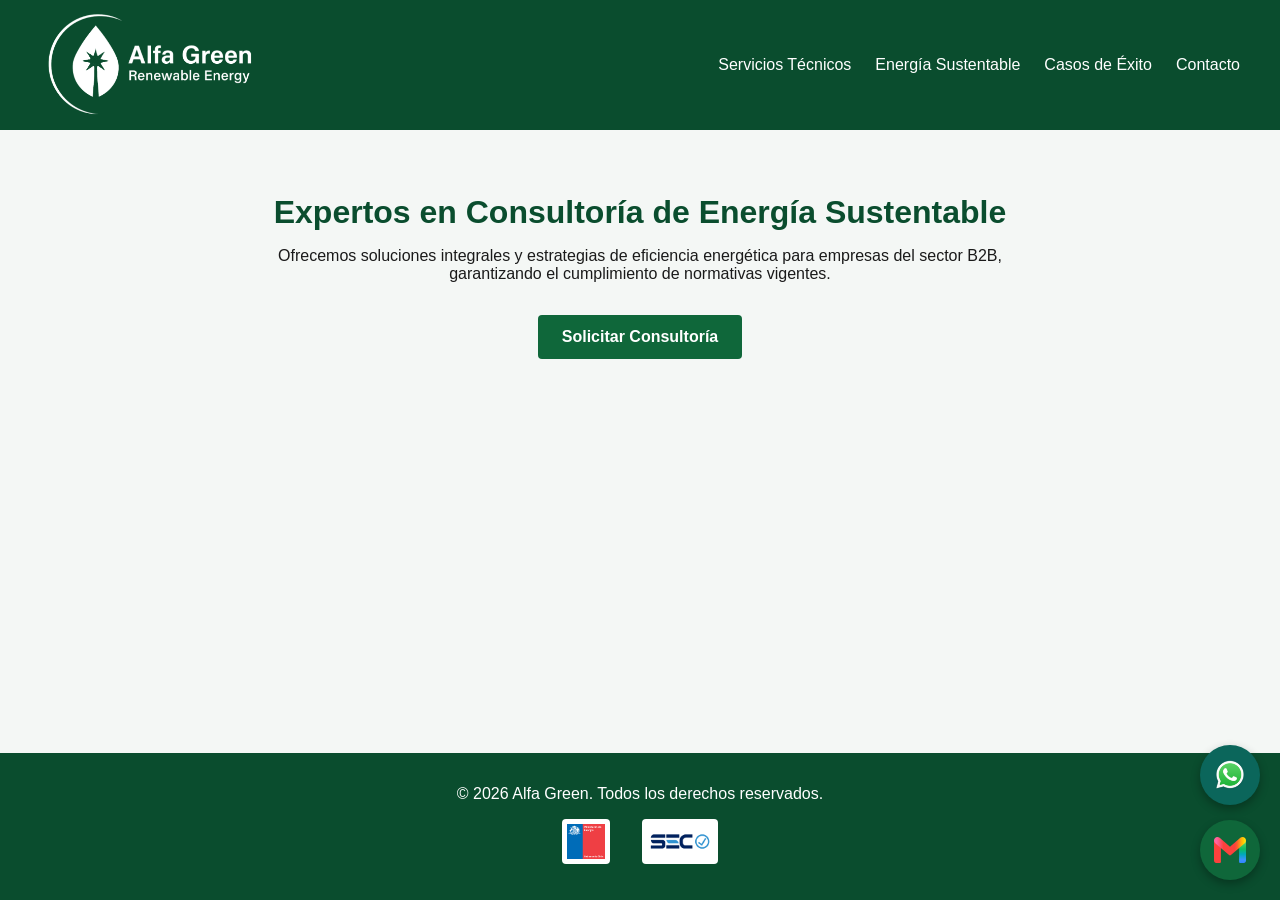
<file: index.html>
<!doctype html>
<html lang="es">
	<head>
		<meta charset="UTF-8" />
		<meta name="viewport" content="width=device-width, initial-scale=1.0" />
		<title>Inicio | Alfa Green</title>
		<link rel="stylesheet" href="css/style.css" />
		<script async src="https://www.googletagmanager.com/gtag/js?id=G-ALFAGREEN26"></script>
		<script>
			window.dataLayer = window.dataLayer || [];
			function gtag() {
				dataLayer.push(arguments);
			}
			gtag("js", new Date());
			gtag("config", "G-ALFAGREEN26"); // Registra pageview
		</script>
	</head>
	<body>
		<header>
			<nav>
				<a href="index.html" class="logo" aria-label="Volver al inicio">
					<img src="img/logo.png" alt="Logo Alfa Green" class="logo-img" />
				</a>
				<ul class="nav-links">
					<li><a href="servicios-tecnicos.html">Servicios Técnicos</a></li>
					<li><a href="energia-sustentable.html">Energía Sustentable</a></li>
					<li><a href="casos-exito.html">Casos de Éxito</a></li>
					<li><a href="contacto.html">Contacto</a></li>
				</ul>
			</nav>
		</header>

		<main style="text-align: center; padding-top: 4rem">
			<h1>Expertos en Consultoría de Energía Sustentable</h1>
			<p style="margin-bottom: 2rem; max-width: 800px; margin-left: auto; margin-right: auto">Ofrecemos soluciones integrales y estrategias de eficiencia energética para empresas del sector B2B, garantizando el cumplimiento de normativas vigentes.</p>
			<a href="contacto.html" class="btn">Solicitar Consultoría</a>
		</main>

		<div class="floating-container">
			<a href="https://wa.me/?text=Hola%20Alfa%20Green,%20solicito%20informaci%C3%B3n%20sobre%20consultor%C3%ADa" target="_blank" class="float-btn float-wa" aria-label="Contactar por WhatsApp">
				<img src="img/whatsapp.png" alt="Icono de WhatsApp" class="float-icon" />
			</a>
			<a href="mailto:contacto@alfagreen.cl" class="float-btn float-mail" aria-label="Enviar correo electrónico">
				<img src="img/email.svg" alt="Icono de Correo Electrónico" class="float-icon" />
			</a>
		</div>

		<footer>
			<p>&copy; 2026 Alfa Green. Todos los derechos reservados.</p>
			<div class="footer-logos">
				<a href="https://energia.gob.cl/" target="_blank">
					<img src="img/logo-minenergia.png" alt="Logotipo Ministerio de Energía" />
				</a>
				<a href="https://www.sec.cl/" target="_blank">
					<img src="img/logo-sec.png" alt="Logotipo SEC" />
				</a>
			</div>
		</footer>
	</body>
</html>
</file>
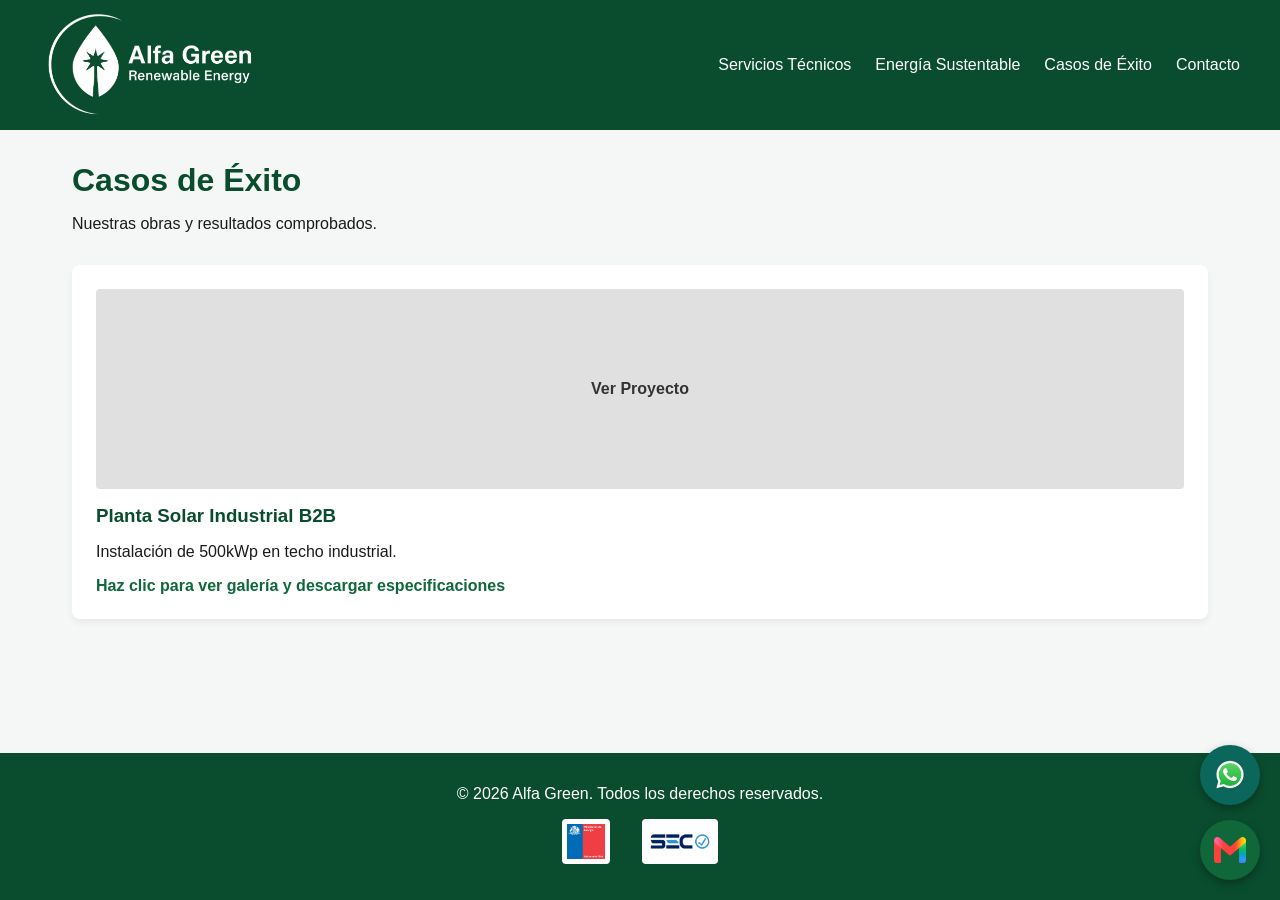
<file: casos-exito.html>
<!doctype html>
<html lang="es">
	<head>
		<meta charset="UTF-8" />
		<meta name="viewport" content="width=device-width, initial-scale=1.0" />
		<title>Casos de Éxito | Alfa Green</title>
		<link rel="stylesheet" href="css/style.css" />
		<script async src="https://www.googletagmanager.com/gtag/js?id=G-ALFAGREEN26"></script>
		<script>
			window.dataLayer = window.dataLayer || [];
			function gtag() {
				dataLayer.push(arguments);
			}
			gtag("js", new Date());
			gtag("config", "G-ALFAGREEN26"); // Registra pageview
		</script>
	</head>
	<body>
		<header>
			<nav>
				<a href="index.html" class="logo" aria-label="Volver al inicio">
					<img src="img/logo.png" alt="Logo Alfa Green" class="logo-img" />
				</a>
				<ul class="nav-links">
					<li><a href="servicios-tecnicos.html">Servicios Técnicos</a></li>
					<li><a href="energia-sustentable.html">Energía Sustentable</a></li>
					<li><a href="casos-exito.html">Casos de Éxito</a></li>
					<li><a href="contacto.html">Contacto</a></li>
				</ul>
			</nav>
		</header>

		<main>
			<h1>Casos de Éxito</h1>
			<p>Nuestras obras y resultados comprobados.</p>

			<div class="grid-container">
				<div class="card" onclick="openCasoModal('Planta Solar Industrial B2B')" style="cursor: pointer; transition: transform 0.2s" onmouseover="this.style.transform = 'scale(1.02)'" onmouseout="this.style.transform = 'scale(1)'">
					<div style="background-color: #e0e0e0; height: 200px; border-radius: 4px; display: flex; align-items: center; justify-content: center; margin-bottom: 1rem; color: #333; font-weight: bold">Ver Proyecto</div>
					<h3>Planta Solar Industrial B2B</h3>
					<p>Instalación de 500kWp en techo industrial.</p>
					<p style="margin-top: 1rem; color: var(--secondary-green); font-weight: bold">Haz clic para ver galería y descargar especificaciones</p>
				</div>
			</div>
		</main>

		<div id="casoModal" class="caso-modal">
			<div class="caso-modal-content">
				<button class="close-caso-modal" aria-label="Cerrar modal" onclick="closeCasoModal()">X</button>
				<h2 id="modalTitle" style="padding-right: 30px">Título del Proyecto</h2>

				<div class="gallery-wrapper">
					<button class="gallery-btn prev" aria-label="Anterior" onclick="scrollGallery(-1)">&lt;</button>
					<div class="gallery-container" id="casoGallery">
						<div class="gallery-item">[Imagen 1 - Optimizada JPG Max 500kb]</div>
						<div class="gallery-item">[Imagen 2 - Optimizada WebP Max 500kb]</div>
						<div class="gallery-item">[Imagen 3 - Optimizada WebP Max 500kb]</div>
					</div>
					<button class="gallery-btn next" aria-label="Siguiente" onclick="scrollGallery(1)">&gt;</button>
				</div>

				<p style="margin-bottom: 10px"><strong>Descripción Técnica:</strong> Instalación de 500kWp en techo industrial, con optimización estructural y cableado de alta eficiencia.</p>
				<p style="margin-bottom: 20px"><strong>Métricas de Resultados:</strong> Ahorro del 40% en facturación anual energética.</p>

				<a href="docs/especificaciones.pdf" download class="btn">Descargar Especificaciones PDF (Max 5MB)</a>
			</div>
		</div>

		<div class="floating-container">
			<a href="https://wa.me/?text=Hola%20Alfa%20Green,%20solicito%20informaci%C3%B3n%20sobre%20consultor%C3%ADa" target="_blank" class="float-btn float-wa" aria-label="Contactar por WhatsApp">
				<img src="img/whatsapp.png" alt="Icono de WhatsApp" class="float-icon" />
			</a>
			<a href="mailto:contacto@alfagreen.cl" class="float-btn float-mail" aria-label="Enviar correo electrónico">
				<img src="img/email.svg" alt="Icono de Correo Electrónico" class="float-icon" />
			</a>
		</div>

		<footer>
			<p>&copy; 2026 Alfa Green. Todos los derechos reservados.</p>
			<div class="footer-logos">
				<a href="https://energia.gob.cl/" target="_blank">
					<img src="img/logo-minenergia.png" alt="Logotipo Ministerio de Energía" />
				</a>
				<a href="https://www.sec.cl/" target="_blank">
					<img src="img/logo-sec.png" alt="Logotipo SEC" />
				</a>
			</div>
		</footer>

		<script>
			function openCasoModal(title) {
				document.getElementById("modalTitle").innerText = title;
				document.getElementById("casoModal").style.display = "flex";
			}
			function closeCasoModal() {
				document.getElementById("casoModal").style.display = "none";
			}
			// Navegación de flechas HU-04
			function scrollGallery(direction) {
				const gallery = document.getElementById("casoGallery");
				const scrollAmount = 310 * direction;
				gallery.scrollBy({left: scrollAmount, behavior: "smooth"});
			}
		</script>
	</body>
</html>
</file>
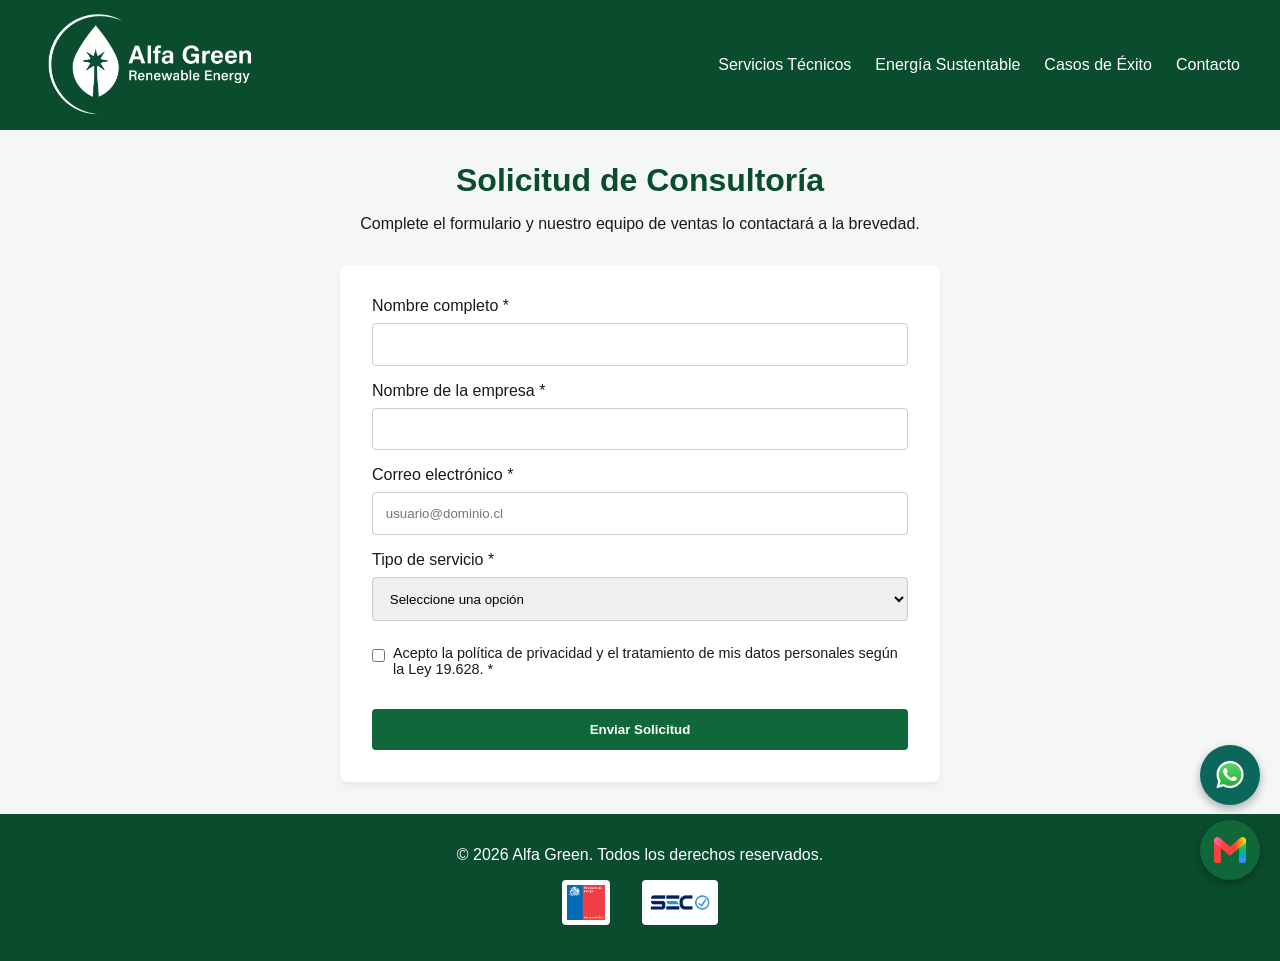
<file: contacto.html>
<!doctype html>
<html lang="es">
	<head>
		<meta charset="UTF-8" />
		<meta name="viewport" content="width=device-width, initial-scale=1.0" />
		<title>Contacto | Alfa Green</title>
		<link rel="stylesheet" href="css/style.css" />
		<script async src="https://www.googletagmanager.com/gtag/js?id=G-ALFAGREEN26"></script>
		<script>
			window.dataLayer = window.dataLayer || [];
			function gtag() {
				dataLayer.push(arguments);
			}
			gtag("js", new Date());
			gtag("config", "G-ALFAGREEN26"); // Registra pageview
		</script>
	</head>
	<body>
		<header>
			<nav>
				<a href="index.html" class="logo" aria-label="Volver al inicio">
					<img src="img/logo.png" alt="Logo Alfa Green" class="logo-img" />
				</a>
				<ul class="nav-links">
					<li><a href="servicios-tecnicos.html">Servicios Técnicos</a></li>
					<li><a href="energia-sustentable.html">Energía Sustentable</a></li>
					<li><a href="casos-exito.html">Casos de Éxito</a></li>
					<li><a href="contacto.html">Contacto</a></li>
				</ul>
			</nav>
		</header>

		<main>
			<h1 style="text-align: center">Solicitud de Consultoría</h1>
			<p style="text-align: center; margin-bottom: 2rem">Complete el formulario y nuestro equipo de ventas lo contactará a la brevedad.</p>

			<form id="contactForm" novalidate>
				<div class="form-group">
					<label for="nombre">Nombre completo *</label>
					<input type="text" id="nombre" name="nombre" required maxlength="100" pattern="[A-Za-zÀ-ÿ\s]+" title="Solo se permiten letras y espacios en el nombre" />
				</div>

				<div class="form-group">
					<label for="empresa">Nombre de la empresa *</label>
					<input type="text" id="empresa" name="empresa" required maxlength="150" />
				</div>

				<div class="form-group">
					<label for="correo">Correo electrónico *</label>
					<input type="email" id="correo" name="correo" placeholder="usuario@dominio.cl" required maxlength="100" />
				</div>

				<div class="form-group">
					<label for="servicio">Tipo de servicio *</label>
					<select id="servicio" name="servicio" required>
						<option value="" disabled selected>Seleccione una opción</option>
						<option value="Estrategias">Estrategias</option>
						<option value="Investigación">Investigación</option>
						<option value="Integración">Integración</option>
						<option value="Consulta General">Consulta General</option>
					</select>
				</div>

				<div class="form-group">
					<div style="display: flex; flex-direction: row; align-items: flex-start; gap: 0.5rem; margin-top: 0.5rem;">
						<input type="checkbox" id="privacidad" name="privacidad" required style="width: auto; margin-top: 0.25rem;" />
						<label for="privacidad" style="font-size: 0.9rem; font-weight: normal;">Acepto la política de privacidad y el tratamiento de mis datos personales según la Ley 19.628. *</label>
					</div>
				</div>

				<button type="submit" class="btn" style="margin-top: 1rem">Enviar Solicitud</button>
			</form>
		</main>

		<div id="successModal" class="modal">
			<div class="modal-content">
				<h2>Envío Exitoso</h2>
				<button id="closeModal" class="btn">Cerrar</button>
			</div>
		</div>

		<div class="floating-container">
			<a href="https://wa.me/?text=Hola%20Alfa%20Green,%20solicito%20informaci%C3%B3n%20sobre%20consultor%C3%ADa" target="_blank" class="float-btn float-wa" aria-label="Contactar por WhatsApp">
				<img src="img/whatsapp.png" alt="Icono de WhatsApp" class="float-icon" />
			</a>
			<a href="mailto:contacto@alfagreen.cl" class="float-btn float-mail" aria-label="Enviar correo electrónico">
				<img src="img/email.svg" alt="Icono de Correo Electrónico" class="float-icon" />
			</a>
		</div>

		<footer>
			<p>&copy; 2026 Alfa Green. Todos los derechos reservados.</p>
			<div class="footer-logos">
				<a href="https://energia.gob.cl/" target="_blank">
					<img src="img/logo-minenergia.png" alt="Logotipo Ministerio de Energía" />
				</a>
				<a href="https://www.sec.cl/" target="_blank">
					<img src="img/logo-sec.png" alt="Logotipo SEC" />
				</a>
			</div>
		</footer>

		<script>
			const form = document.getElementById("contactForm");
			const modal = document.getElementById("successModal");
			const closeModal = document.getElementById("closeModal");

			form.addEventListener("submit", function (e) {
				e.preventDefault();
				let isValid = true;
				const inputs = form.querySelectorAll("input[required], select[required]");

				// Limpiar errores previos
				form.querySelectorAll(".error-msg").forEach((el) => el.remove());
				inputs.forEach((input) => input.classList.remove("error-border"));

				inputs.forEach((input) => {
					let hasError = false;
					let errorText = "";

					// Validaciones por requerimiento RF-01, RF-02, RNF-11 y R6
					if (input.type === "checkbox" && !input.checked) {
						hasError = true;
						errorText = "Debe aceptar la política de privacidad";
					} else if (input.type !== "checkbox" && !input.value.trim()) {
						hasError = true;
						errorText = "Este campo es obligatorio";
					} else if (input.type === "email") {
						// RF-02 Regex: Valida @ y un formato de dominio válido
						const emailRegex = /^[^\s@]+@[^\s@]+\.[^\s@]+$/;
						if (!emailRegex.test(input.value)) {
							hasError = true;
							errorText = 'Debe incluir un "@" y un dominio válido (ej. usuario@dominio.cl)';
						}
					} else if (input.validity && input.validity.patternMismatch) {
						hasError = true;
						errorText = input.title || "Formato de datos no permitido";
					}

					if (hasError) {
						isValid = false;
						if(input.type !== "checkbox"){
							input.classList.add("error-border");
						}
						const errorSpan = document.createElement("span");
						errorSpan.className = "error-msg";
						errorSpan.innerText = errorText;
						
						const formGroup = input.closest('.form-group');
						if (formGroup) {
							formGroup.appendChild(errorSpan);
						} else {
							input.parentNode.appendChild(errorSpan);
						}
					}
				});

				if (isValid) {
					modal.style.display = "flex";
					// Dispara el tag exigido form_submit para RNF-13
					if (typeof gtag === "function") {
						gtag("event", "form_submit");
					}
				}
			});

			closeModal.addEventListener("click", () => {
				modal.style.display = "none";
				form.reset();
			});
		</script>
	</body>
</html>
</file>
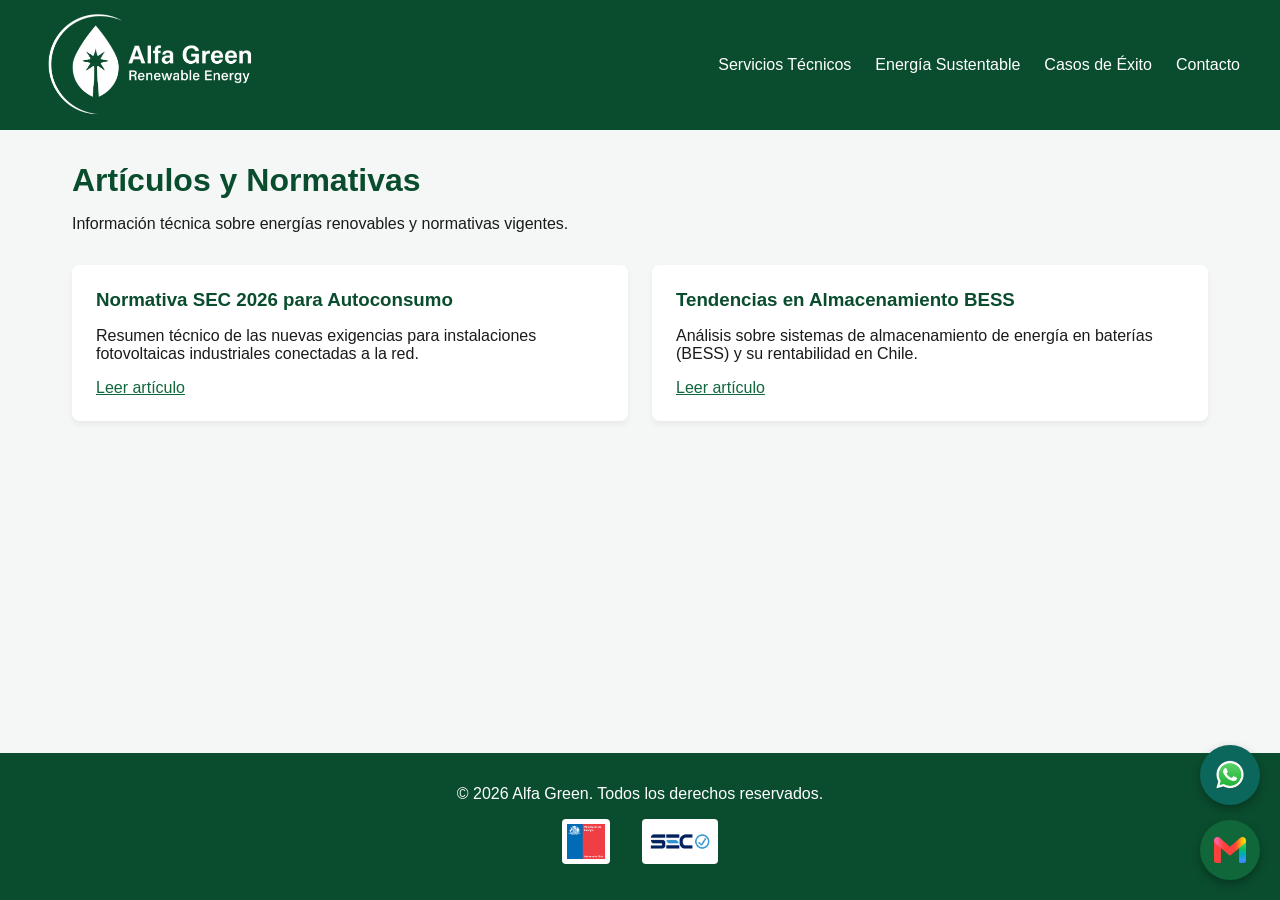
<file: energia-sustentable.html>
<!doctype html>
<html lang="es">
	<head>
		<meta charset="UTF-8" />
		<meta name="viewport" content="width=device-width, initial-scale=1.0" />
		<title>Energía Sustentable | Alfa Green</title>
		<link rel="stylesheet" href="css/style.css" />
		<script async src="https://www.googletagmanager.com/gtag/js?id=G-ALFAGREEN26"></script>
		<script>
			window.dataLayer = window.dataLayer || [];
			function gtag() {
				dataLayer.push(arguments);
			}
			gtag("js", new Date());
			gtag("config", "G-ALFAGREEN26"); // Registra pageview
		</script>
	</head>
	<body>
		<header>
			<nav>
				<a href="index.html" class="logo" aria-label="Volver al inicio">
					<img src="img/logo.png" alt="Logo Alfa Green" class="logo-img" />
				</a>
				<ul class="nav-links">
					<li><a href="servicios-tecnicos.html">Servicios Técnicos</a></li>
					<li><a href="energia-sustentable.html">Energía Sustentable</a></li>
					<li><a href="casos-exito.html">Casos de Éxito</a></li>
					<li><a href="contacto.html">Contacto</a></li>
				</ul>
			</nav>
		</header>

		<main>
			<h1>Artículos y Normativas</h1>
			<p>Información técnica sobre energías renovables y normativas vigentes.</p>

			<div class="grid-container">
				<div class="card">
					<h3>Normativa SEC 2026 para Autoconsumo</h3>
					<p>Resumen técnico de las nuevas exigencias para instalaciones fotovoltaicas industriales conectadas a la red.</p>
					<a href="#" style="color: var(--secondary-green); margin-top: 1rem; display: inline-block">Leer artículo</a>
				</div>
				<div class="card">
					<h3>Tendencias en Almacenamiento BESS</h3>
					<p>Análisis sobre sistemas de almacenamiento de energía en baterías (BESS) y su rentabilidad en Chile.</p>
					<a href="#" style="color: var(--secondary-green); margin-top: 1rem; display: inline-block">Leer artículo</a>
				</div>
			</div>
		</main>

		<div class="floating-container">
			<a href="https://wa.me/?text=Hola%20Alfa%20Green,%20solicito%20informaci%C3%B3n%20sobre%20consultor%C3%ADa" target="_blank" class="float-btn float-wa" aria-label="Contactar por WhatsApp">
				<img src="img/whatsapp.png" alt="Icono de WhatsApp" class="float-icon" />
			</a>
			<a href="mailto:contacto@alfagreen.cl" class="float-btn float-mail" aria-label="Enviar correo electrónico">
				<img src="img/email.svg" alt="Icono de Correo Electrónico" class="float-icon" />
			</a>
		</div>

		<footer>
			<p>&copy; 2026 Alfa Green. Todos los derechos reservados.</p>
			<div class="footer-logos">
				<a href="https://energia.gob.cl/" target="_blank">
					<img src="img/logo-minenergia.png" alt="Logotipo Ministerio de Energía" />
				</a>
				<a href="https://www.sec.cl/" target="_blank">
					<img src="img/logo-sec.png" alt="Logotipo SEC" />
				</a>
			</div>
		</footer>
	</body>
</html>
</file>
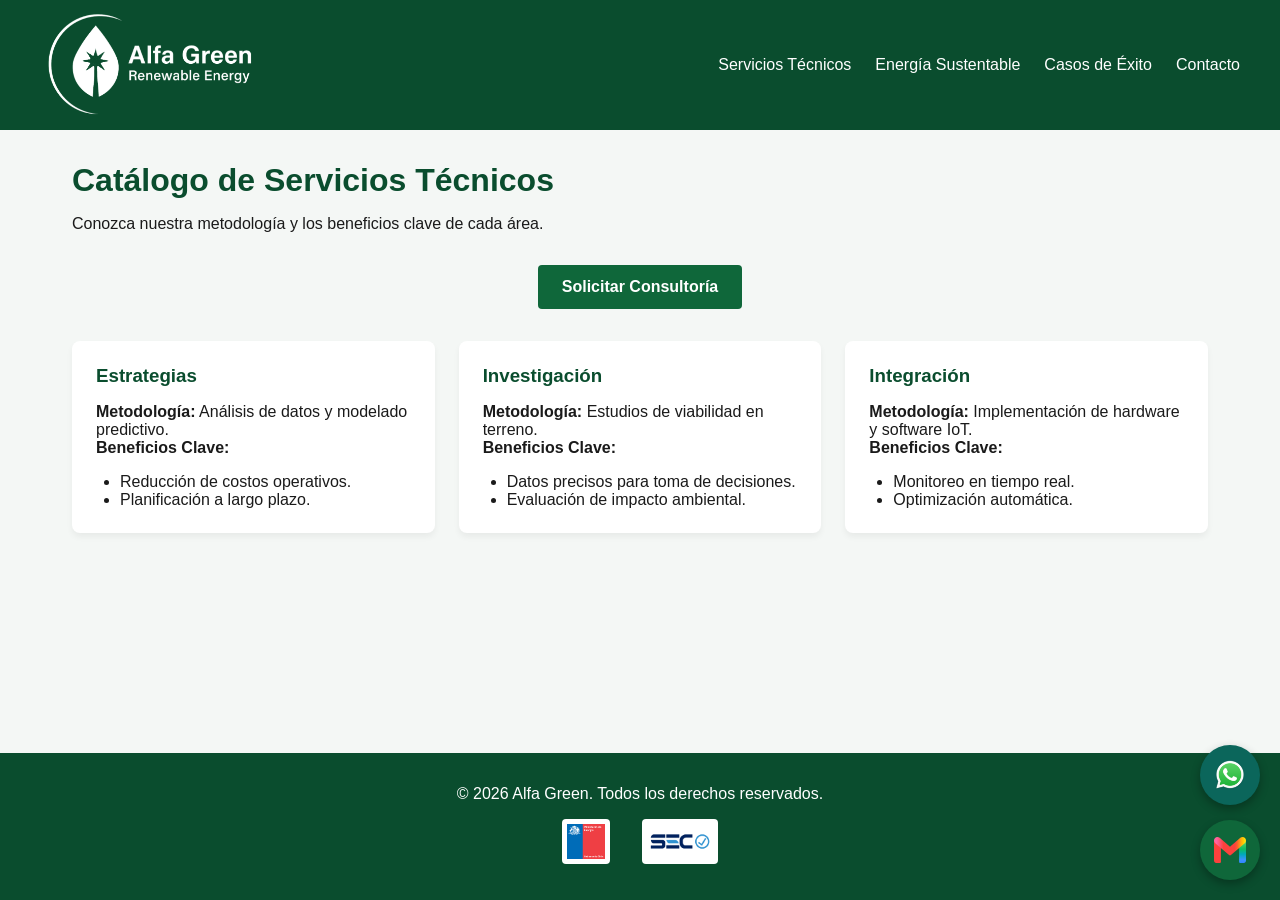
<file: servicios-tecnicos.html>
<!doctype html>
<html lang="es">
	<head>
		<meta charset="UTF-8" />
		<meta name="viewport" content="width=device-width, initial-scale=1.0" />
		<title>Servicios Técnicos | Alfa Green</title>
		<link rel="stylesheet" href="css/style.css" />
		<script async src="https://www.googletagmanager.com/gtag/js?id=G-ALFAGREEN26"></script>
		<script>
			window.dataLayer = window.dataLayer || [];
			function gtag() {
				dataLayer.push(arguments);
			}
			gtag("js", new Date());
			gtag("config", "G-ALFAGREEN26"); // Registra pageview
		</script>
	</head>
	<body>
		<header>
			<nav>
				<a href="index.html" class="logo" aria-label="Volver al inicio">
					<img src="img/logo.png" alt="Logo Alfa Green" class="logo-img" />
				</a>
				<ul class="nav-links">
					<li><a href="servicios-tecnicos.html">Servicios Técnicos</a></li>
					<li><a href="energia-sustentable.html">Energía Sustentable</a></li>
					<li><a href="casos-exito.html">Casos de Éxito</a></li>
					<li><a href="contacto.html">Contacto</a></li>
				</ul>
			</nav>
		</header>

		<main>
			<h1>Catálogo de Servicios Técnicos</h1>
			<p>Conozca nuestra metodología y los beneficios clave de cada área.</p>

			<div style="text-align: center; margin: 2rem 0">
				<a href="contacto.html" class="btn">Solicitar Consultoría</a>
			</div>

			<div class="grid-container">
				<div class="card">
					<h3>Estrategias</h3>
					<p><strong>Metodología:</strong> Análisis de datos y modelado predictivo.</p>
					<p><strong>Beneficios Clave:</strong></p>
					<ul>
						<li>Reducción de costos operativos.</li>
						<li>Planificación a largo plazo.</li>
					</ul>
				</div>
				<div class="card">
					<h3>Investigación</h3>
					<p><strong>Metodología:</strong> Estudios de viabilidad en terreno.</p>
					<p><strong>Beneficios Clave:</strong></p>
					<ul>
						<li>Datos precisos para toma de decisiones.</li>
						<li>Evaluación de impacto ambiental.</li>
					</ul>
				</div>
				<div class="card">
					<h3>Integración</h3>
					<p><strong>Metodología:</strong> Implementación de hardware y software IoT.</p>
					<p><strong>Beneficios Clave:</strong></p>
					<ul>
						<li>Monitoreo en tiempo real.</li>
						<li>Optimización automática.</li>
					</ul>
				</div>
			</div>
		</main>

		<div class="floating-container">
			<a href="https://wa.me/?text=Hola%20Alfa%20Green,%20solicito%20informaci%C3%B3n%20sobre%20consultor%C3%ADa" target="_blank" class="float-btn float-wa" aria-label="Contactar por WhatsApp">
				<img src="img/whatsapp.png" alt="Icono de WhatsApp" class="float-icon" />
			</a>
			<a href="mailto:contacto@alfagreen.cl" class="float-btn float-mail" aria-label="Enviar correo electrónico">
				<img src="img/email.svg" alt="Icono de Correo Electrónico" class="float-icon" />
			</a>
		</div>

		<footer>
			<p>&copy; 2026 Alfa Green. Todos los derechos reservados.</p>
			<div class="footer-logos">
				<a href="https://energia.gob.cl/" target="_blank">
					<img src="img/logo-minenergia.png" alt="Logotipo Ministerio de Energía" />
				</a>
				<a href="https://www.sec.cl/" target="_blank">
					<img src="img/logo-sec.png" alt="Logotipo SEC" />
				</a>
			</div>
		</footer>
	</body>
</html>
</file>
<file: css/style.css>
/* css/style.css */
:root {
    --primary-green: #0a4d2e; 
    /* RNF-12: Modificado a #0f673a para cumplir el ratio de contraste WCAG AA 4.5:1 sobre fondo blanco */
    --secondary-green: #0f673a;
    --light-bg: #f4f7f5;
    --text-dark: #1a1a1a;
    --white: #ffffff;
}

* { margin: 0; padding: 0; box-sizing: border-box; font-family: 'Segoe UI', Tahoma, Geneva, Verdana, sans-serif; }
body { background-color: var(--light-bg); color: var(--text-dark); display: flex; flex-direction: column; min-height: 100vh; }

/* Navegación - Evita callejones sin salida */
header { 
    background-color: var(--primary-green); 
    padding: 0 2rem; /* Cambiado de 1rem a 0 para quitar el espacio extra superior e inferior */
}
nav { display: flex; justify-content: space-between; align-items: center; max-width: 1200px; margin: 0 auto; }
.logo { 
    display: flex; 
    align-items: center; 
    text-decoration: none; 
}
.logo-img {
    height: 150px; 
    width: auto;
    object-fit: contain;
    margin-top: -10px; 
    margin-bottom: -10px; 
}
.nav-links { list-style: none; display: flex; gap: 1.5rem; }
.nav-links a { color: var(--white); text-decoration: none; font-weight: 500; transition: color 0.3s; }
.nav-links a:hover { color: #a3d9b8; }

/* Contenedor Principal */
main { flex: 1; padding: 2rem; max-width: 1200px; margin: 0 auto; width: 100%; }
h1, h2, h3 { color: var(--primary-green); margin-bottom: 1rem; }

/* Tarjetas y Catálogos */
.grid-container { display: grid; grid-template-columns: repeat(auto-fit, minmax(300px, 1fr)); gap: 1.5rem; margin-top: 2rem; }
.card { background: var(--white); padding: 1.5rem; border-radius: 8px; box-shadow: 0 4px 6px rgba(0,0,0,0.05); }
.card ul { margin-left: 1.5rem; margin-top: 1rem; }

/* Botones */
.btn { display: inline-block; background-color: var(--secondary-green); color: var(--white); padding: 0.8rem 1.5rem; text-decoration: none; border-radius: 4px; font-weight: bold; border: none; cursor: pointer; text-align: center; }
.btn:hover { background-color: var(--primary-green); color: var(--white); }

/* Formulario */
form { background: var(--white); padding: 2rem; border-radius: 8px; box-shadow: 0 4px 6px rgba(0,0,0,0.05); display: flex; flex-direction: column; gap: 1rem; max-width: 600px; margin: 0 auto; }
.form-group { display: flex; flex-direction: column; gap: 0.5rem; }
input, select { padding: 0.8rem; border: 1px solid #ccc; border-radius: 4px; }

/* Clases de Validación para HU-01 */
.error-border { border: 2px solid red !important; }
.error-msg { color: red; font-size: 0.85rem; margin-top: 0.25rem; display: block; font-weight: bold; }

/* Estilos de la Ventana Modal para RF-06 */
.modal { display: none; position: fixed; z-index: 1000; left: 0; top: 0; width: 100%; height: 100%; background-color: rgba(0,0,0,0.5); justify-content: center; align-items: center; }
.modal-content { background-color: var(--white); padding: 3rem; border-radius: 8px; text-align: center; box-shadow: 0 4px 15px rgba(0,0,0,0.2); }
.modal-content h2 { margin-bottom: 1.5rem; color: var(--primary-green); }

/* Estilos Modal para Casos de Exito (HU-04) */
.caso-modal { display: none; position: fixed; z-index: 1000; left: 0; top: 0; width: 100%; height: 100%; background-color: rgba(0,0,0,0.8); justify-content: center; align-items: center; padding: 1rem;}
.caso-modal-content { background-color: var(--white); padding: 2rem; border-radius: 8px; max-width: 800px; width: 100%; max-height: 90vh; overflow-y: auto; text-align: left; position: relative; }
.close-caso-modal { position: absolute; top: 15px; right: 15px; cursor: pointer; background: #d9534f; color: white; border: none; padding: 8px 12px; border-radius: 4px; font-weight: bold;}

/* Galería con flechas para HU-04 */
.gallery-wrapper { position: relative; display: flex; align-items: center; margin: 1.5rem 0; }
.gallery-container { display: flex; gap: 10px; overflow-x: auto; scroll-snap-type: x mandatory; flex: 1; padding-bottom: 10px; scroll-behavior: smooth; }
.gallery-container::-webkit-scrollbar { height: 8px; }
.gallery-container::-webkit-scrollbar-thumb { background: #ccc; border-radius: 4px; }
.gallery-container .gallery-item { min-width: 300px; height: 250px; background: #e0e0e0; display:flex; align-items:center; justify-content:center; border-radius:4px; scroll-snap-align: center; font-weight: bold; color: var(--text-dark); text-align: center; padding: 1rem;}
.gallery-btn { background: var(--secondary-green); color: white; border: none; border-radius: 50%; width: 40px; height: 40px; display: flex; align-items: center; justify-content: center; cursor: pointer; font-size: 1.2rem; font-weight: bold; position: absolute; z-index: 10; box-shadow: 0 2px 5px rgba(0,0,0,0.2); }
.gallery-btn:hover { background: var(--primary-green); }
.gallery-btn.prev { left: -15px; }
.gallery-btn.next { right: -15px; }

/* Footer con logos integrados */
footer { background-color: var(--primary-green); color: var(--white); text-align: center; padding: 2rem; margin-top: auto; }
.footer-logos { display: flex; justify-content: center; align-items: center; gap: 2rem; margin-top: 1rem; flex-wrap: wrap; }
.footer-logos img { height: 45px; object-fit: contain; background: white; padding: 5px; border-radius: 4px; } 

/* Botones Flotantes */
.floating-container { 
    position: fixed; 
    bottom: 20px; 
    right: 20px; 
    display: flex; 
    flex-direction: column; 
    gap: 15px; 
    z-index: 900;
}
.float-btn { 
    display: flex; 
    justify-content: center; 
    align-items: center;
    width: 60px; 
    height: 60px; 
    border-radius: 50%; 
    text-decoration: none; 
    box-shadow: 0 4px 10px rgba(0,0,0,0.3); 
    transition: transform 0.3s ease, box-shadow 0.3s ease; 
}
.float-btn:hover {
    transform: translateY(-5px); 
    box-shadow: 0 6px 14px rgba(0,0,0,0.4);
}
.float-wa { background-color: #0b665b; }
.float-mail { background-color: var(--secondary-green); }
.float-icon {
    width: 32px; 
    height: 32px;
    object-fit: contain; 
}

/* Responsivo */
@media (max-width: 768px) {
    .nav-links { flex-direction: column; align-items: center; gap: 1rem; }
    nav { flex-direction: column; gap: 1rem; }
    /* HU-04: Ocultamos flechas en móvil para usar gestos/swipes */
    .gallery-btn { display: none; } 
}
</file>
